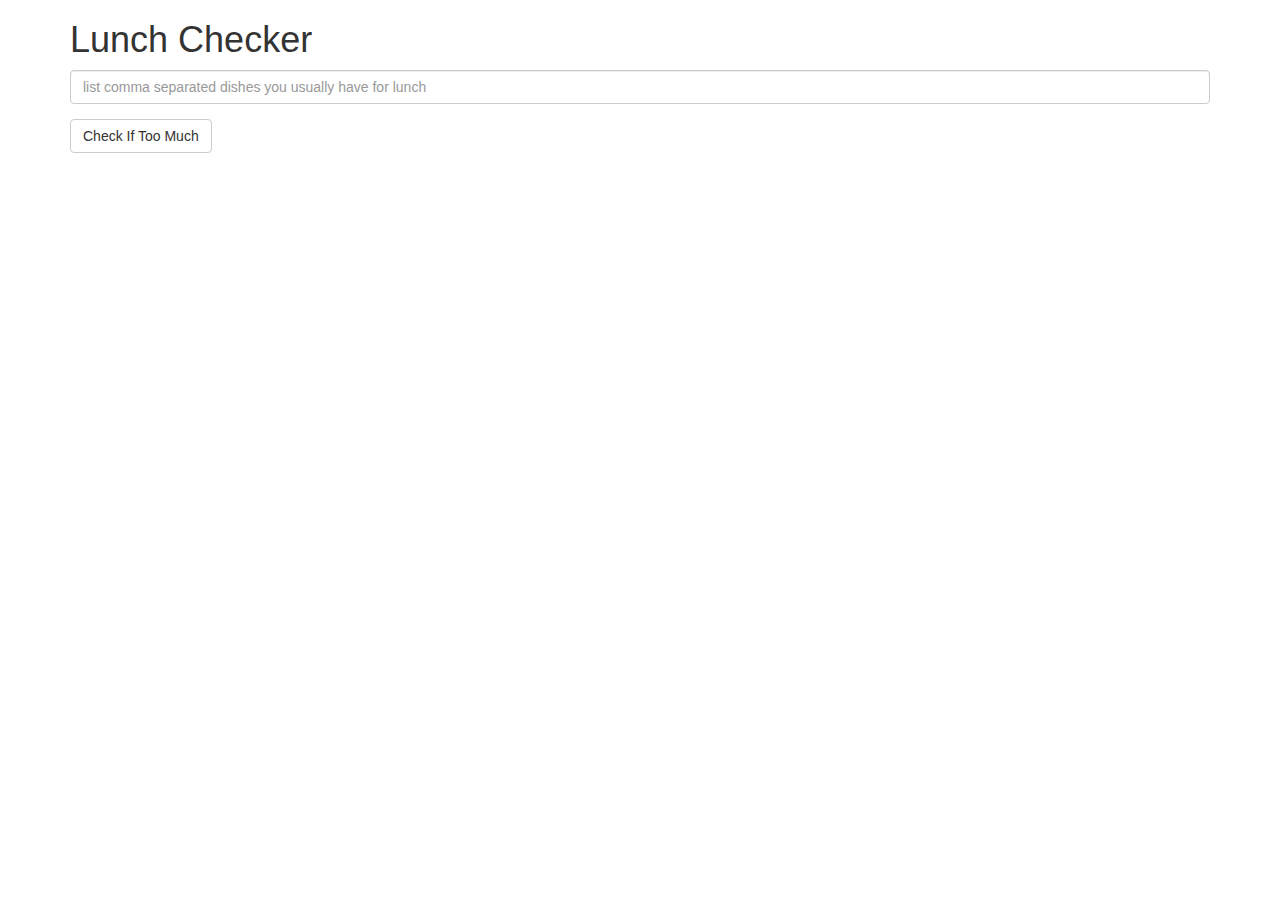
<file: assignment1/index.html>
<!doctype html>
<html lang="en">
  <head>
    <title>Lunch Checker</title>
    <meta name="viewport" content="width=device-width, initial-scale=1">
    <link rel="stylesheet" href="styles/bootstrap.min.css">
    <style>
      .message { font-size: 1.3em; font-weight: bold; }
    </style>
    <script src="angular.min.js"></script>
    <script src="app.js"></script>
    <!-- Despite the instructions I placed script definitions here which looks
    more tidy-->
  </head>
<body ng-app='LunchCheck'>
   <div class="container" ng-controller='LunchCheckController'>
     <h1>Lunch Checker</h1>
         <div class="form-group">
             <input id="lunch-menu" type="text" ng-model="dishData"
             placeholder="list comma separated dishes you usually have for lunch"
             class="form-control">
         </div>
         <div class="form-group">
             <button class="btn btn-default" ng-click="checkIfTooMuch()">Check If Too Much</button>
         </div>
         <!-- Skipping Bonus colourings-->
         <div class="form-group message" ng-style="myStyle">
           {{message}}
         </div>
   </div>
</body>
</html>
</file>
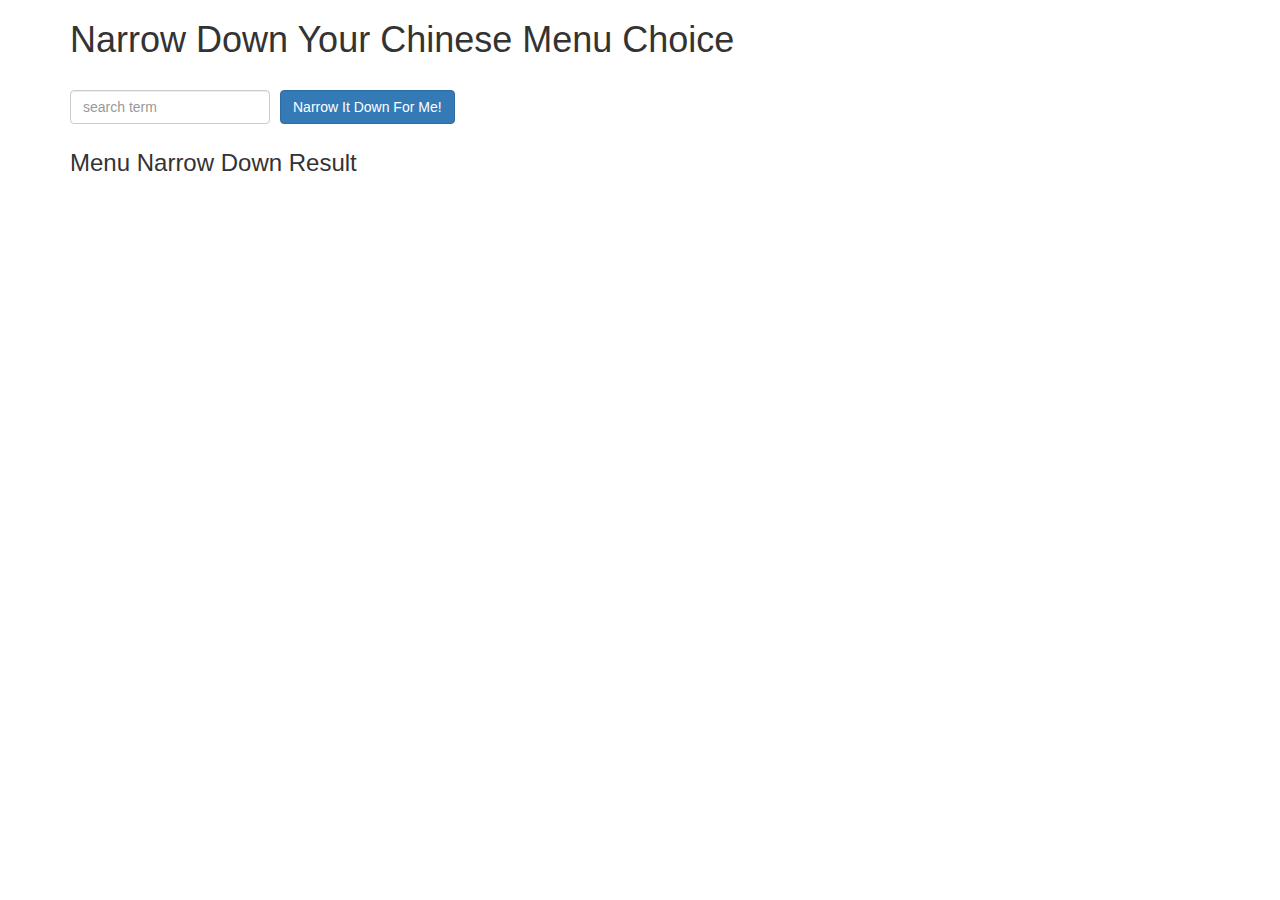
<file: assignment3/index.html>
<!doctype html>
<html lang="en" ng-app='NarrowItDownApp'>
  <head>
    <title>Narrow Down Your Menu Choice</title>
    <meta name="viewport" content="width=device-width, initial-scale=1">
    <link rel="stylesheet" href="styles/bootstrap.min.css">
    <link rel="stylesheet" href="styles/styles.css">
    <script src=angular.min.js></script>
    <script src=app.js></script>
  </head>
<body>
   <div class="container" ng-controller='NarrowItDownController as narrow'>
    <h1>Narrow Down Your Chinese Menu Choice</h1>

    <div class="form-group">
      <input type="text" ng-model="narrow.searchTerm" placeholder="search term"
             class="form-control">
    </div>
    <div class="form-group narrow-button">
      <button class="btn btn-primary" ng-click='narrow.getMatchedMenuItems();'>
        Narrow It Down For Me!
      </button>
    </div>
    <br></br>
    <found-items items='narrow.found'
                 on-remove='narrow.removeFromList(index)'>
    </found-items>
    <div class="alert-warning" ng-if="narrow.isEmpty">
      <strong>
        Nothing found!
      </strong>
    </div>
  </div>

</body>
</html>
</file>
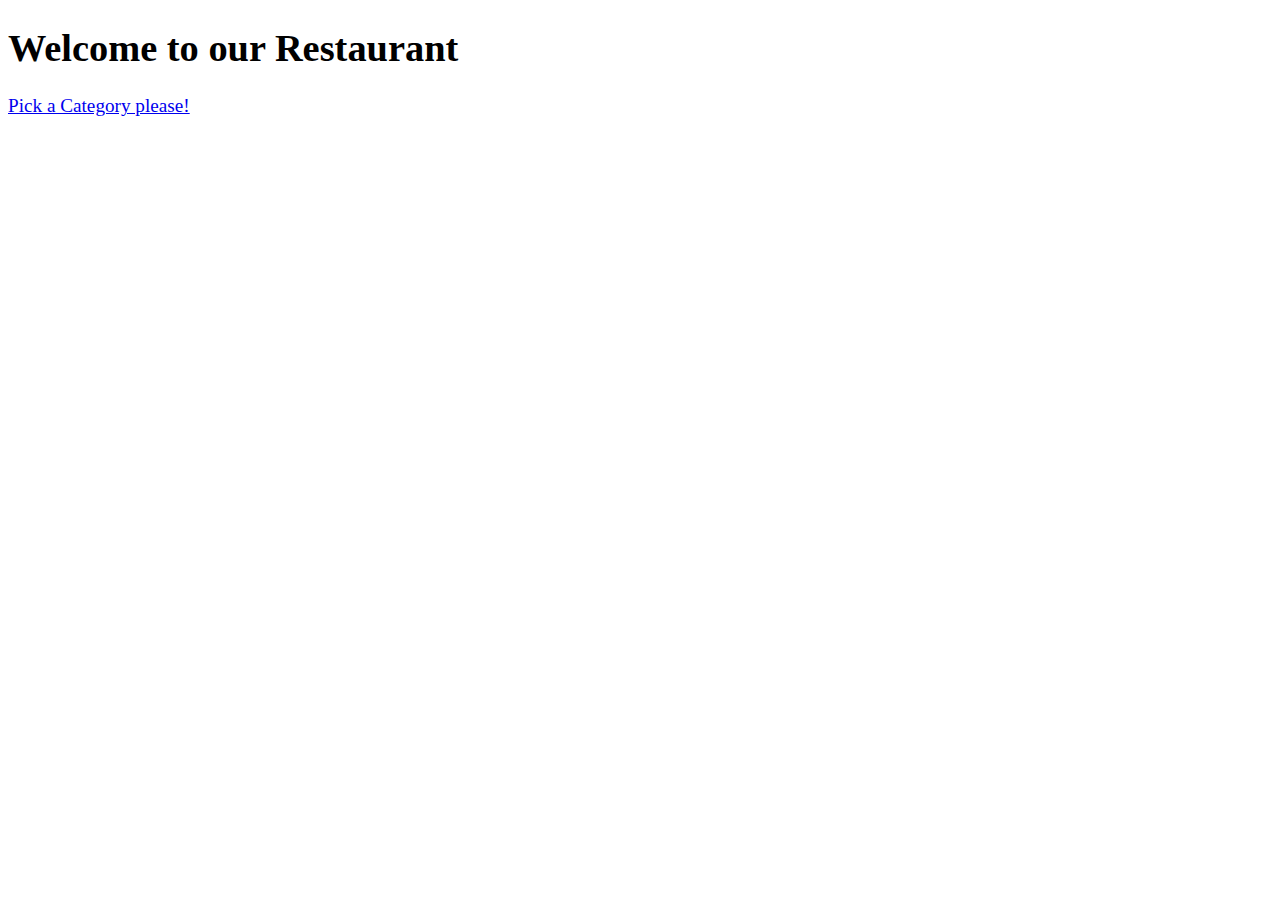
<file: assignment4/index.html>
<!DOCTYPE html>
<html ng-app='MenuApp'>
  <head>
    <meta charset="utf-8">
    <link rel="stylesheet" href="css/styles.css">
    <title>Restaurant Menu</title>
    <!-- Libraries -->
    <script src="lib/angular.min.js"></script>
    <script src="lib/angular-ui-router.min.js"></script>

    <!-- Modules -->
    <script src="src/menuapp/menuapp.module.js"></script>
    <script src="src/data/data.module.js"></script>

    <!-- Routes -->
    <script src="src/routes.js"></script>

    <!-- 'MenuApp' module artifacts -->
    <script src="src/menuapp/categories.component.js"></script>
    <script src="src/menuapp/items.component.js"></script>
    <script src="src/menuapp/main-categories.controller.js"></script>
    <script src="src/menuapp/category-items.controller.js"></script>

    <!-- 'Data' module artifacts -->
    <script src="src/data/menudata.service.js"></script>
  </head>
  <body>
    <h1>Welcome to our Restaurant</h1>
    <ui-view></ui-view>
  </body>
</html>
</file>
<file: assignment3/styles/styles.css>
h1 {
  margin-bottom: 30px;
}
input[type="text"] {
  width: 200px;
  float: left;
}
.narrow-button {
  float: left;
  margin-left: 10px;
}
.loader {
  display: none;
  margin-left: 5px;
  font-size: 10px;
  float: left;
  border-top: 1.1em solid rgba(147, 147, 147, 0.2);
  border-right: 1.1em solid rgba(147, 147, 147, 0.2);
  border-bottom: 1.1em solid rgba(147, 147, 147, 0.2);
  border-left: 1.1em solid #676767;
  -webkit-transform: translateZ(0);
  -ms-transform: translateZ(0);
  transform: translateZ(0);
  -webkit-animation: load8 1.1s infinite linear;
  animation: load8 1.1s infinite linear;
}
.loader,
.loader:after {
  border-radius: 50%;
  width: 3em;
  height: 3em;
}
@-webkit-keyframes load8 {
  0% {
    -webkit-transform: rotate(0deg);
    transform: rotate(0deg);
  }
  100% {
    -webkit-transform: rotate(360deg);
    transform: rotate(360deg);
  }
}
@keyframes load8 {
  0% {
    -webkit-transform: rotate(0deg);
    transform: rotate(0deg);
  }
  100% {
    -webkit-transform: rotate(360deg);
    transform: rotate(360deg);
  }
}
</file>
<file: assignment4/css/styles.css>
body {
  font-size: 1.2em;
}

.error {
  color: red;
  font-weight: bold;
  display: none;
}

.loading-icon {
  position: absolute;
  left: 50%;
  top: 10px;
}

li[ui-sref]:hover {
  display: inline-block;
  cursor: pointer;
  border: solid black 1px;
  padding-left: 5px;
  padding-right: 5px;
}

.active {
  color: red;
}
</file>
